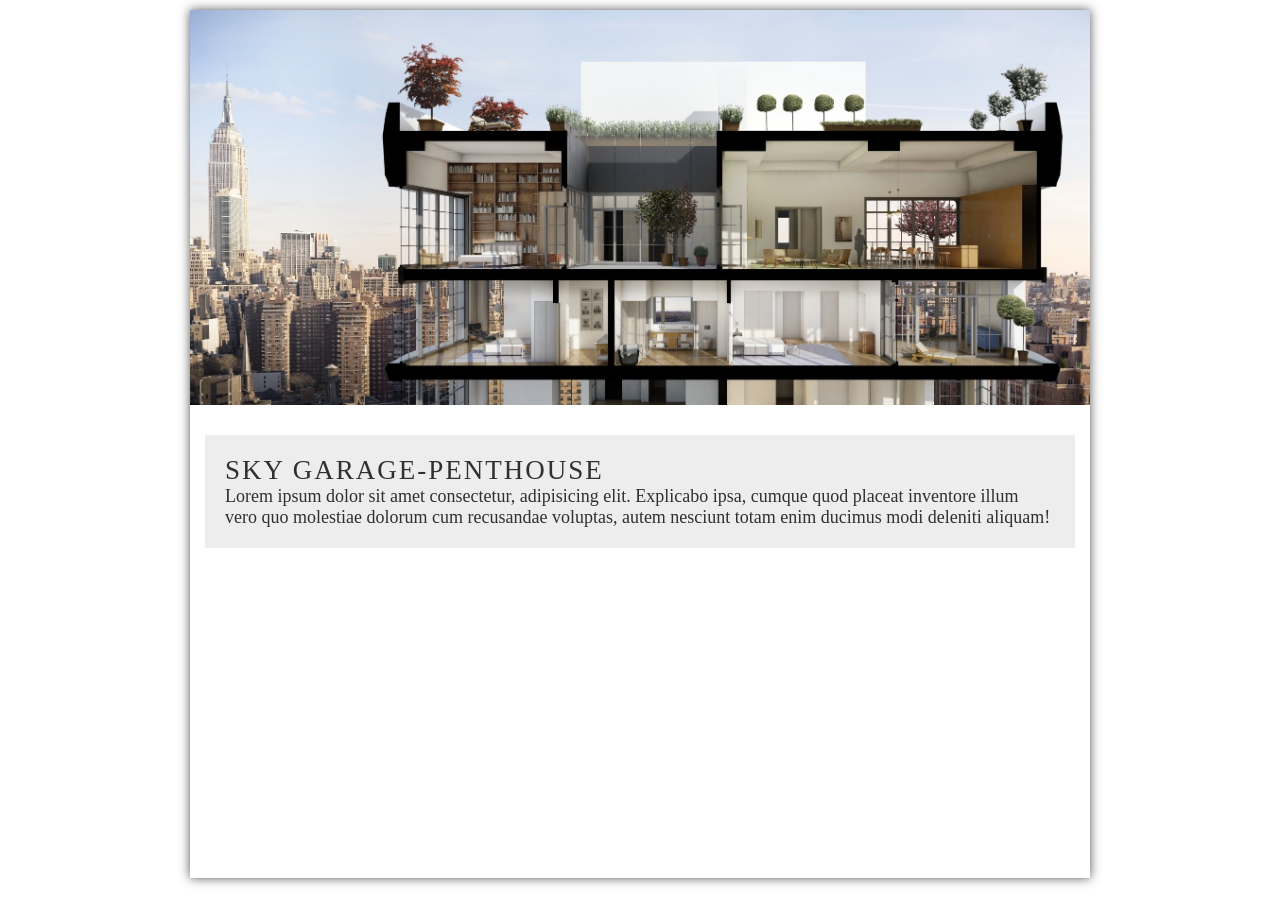
<file: index.html>
<!DOCTYPE html>
<html lang="en">

<head>
    <meta charset="UTF-8">
    <meta http-equiv="X-UA-Compatible" content="IE=edge">
    <meta name="viewport" content="width=device-width, initial-scale=1.0">
    <link rel="stylesheet" href="index.css">
    <title>Scroll Task</title>
</head>

<body>


    <section id="holder">
        <div class="image-wrap">
            <div class="image">

            </div>
        </div>


        <div id="scrollDiv">
            <div id="mainScrollTxts">
                <div id="contents">
                    <div id="divZero" class="commonDiv">
                        <h2>
                            SKY GARAGE-PENTHOUSE
                        </h2>
                        <p>
                            Lorem ipsum dolor sit amet consectetur, adipisicing elit. Explicabo ipsa, cumque quod placeat inventore illum vero quo molestiae dolorum cum recusandae voluptas, autem nesciunt totam enim ducimus modi deleniti aliquam!
                        </p>
                    </div>
                    <div id="divOne" class="commonDiv">
                        <h2>
                            16’ – 24’ FEET DOUBLE-HEIGHT CEILINGS
                        </h2>
                        <p>
                            Lorem ipsum, dolor sit amet consectetur adipisicing elit. Dolorum ducimus impedit ullam culpa recusandae mollitia odit reprehenderit facere dignissimos inventore consequuntur earum quaerat et itaque, in ipsam repudiandae doloribus molestias.
                        </p>
                    </div>
                    <div id="divTwo" class="commonDiv">
                        THIS IS THE DIV TWO IN THIS FIELD HERE!...
                    </div>
                    <div id="divThree" class="commonDiv">
                        THIS IS THE DIV Three IN THIS FIELD HERE!...
                    </div>
                    <div id="divFour" class="commonDiv">
                        THIS IS THE DIV Four IN THIS FIELD HERE!...
                    </div>
                </div>
            </div>
            <br>
        </div>
    </section>



    <script src="index.js"></script>
</body>

</html>
</file>
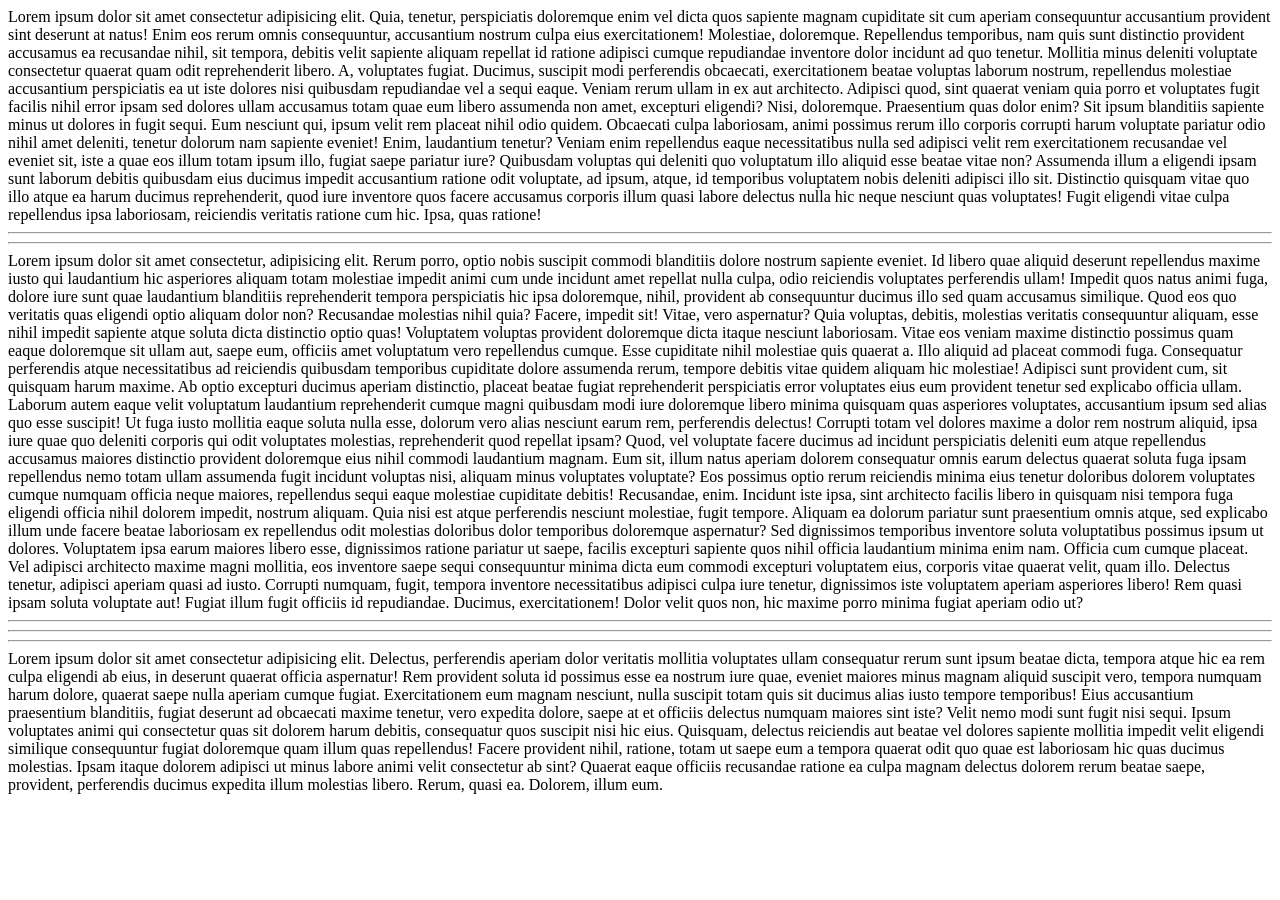
<file: scroll.html>
<!DOCTYPE html>
<html lang="en">

<head>
    <meta charset="UTF-8">
    <meta http-equiv="X-UA-Compatible" content="IE=edge">
    <meta name="viewport" content="width=device-width, initial-scale=1.0">
    <title>Scroll Text</title>
</head>

<body>
    <div id="divOne">
        Lorem ipsum dolor sit amet consectetur adipisicing elit. Quia, tenetur, perspiciatis doloremque enim vel dicta quos sapiente magnam cupiditate sit cum aperiam consequuntur accusantium provident sint deserunt at natus! Enim eos rerum omnis consequuntur,
        accusantium nostrum culpa eius exercitationem! Molestiae, doloremque. Repellendus temporibus, nam quis sunt distinctio provident accusamus ea recusandae nihil, sit tempora, debitis velit sapiente aliquam repellat id ratione adipisci cumque repudiandae
        inventore dolor incidunt ad quo tenetur. Mollitia minus deleniti voluptate consectetur quaerat quam odit reprehenderit libero. A, voluptates fugiat. Ducimus, suscipit modi perferendis obcaecati, exercitationem beatae voluptas laborum nostrum,
        repellendus molestiae accusantium perspiciatis ea ut iste dolores nisi quibusdam repudiandae vel a sequi eaque. Veniam rerum ullam in ex aut architecto. Adipisci quod, sint quaerat veniam quia porro et voluptates fugit facilis nihil error ipsam
        sed dolores ullam accusamus totam quae eum libero assumenda non amet, excepturi eligendi? Nisi, doloremque. Praesentium quas dolor enim? Sit ipsum blanditiis sapiente minus ut dolores in fugit sequi. Eum nesciunt qui, ipsum velit rem placeat nihil
        odio quidem. Obcaecati culpa laboriosam, animi possimus rerum illo corporis corrupti harum voluptate pariatur odio nihil amet deleniti, tenetur dolorum nam sapiente eveniet! Enim, laudantium tenetur? Veniam enim repellendus eaque necessitatibus
        nulla sed adipisci velit rem exercitationem recusandae vel eveniet sit, iste a quae eos illum totam ipsum illo, fugiat saepe pariatur iure? Quibusdam voluptas qui deleniti quo voluptatum illo aliquid esse beatae vitae non? Assumenda illum a eligendi
        ipsam sunt laborum debitis quibusdam eius ducimus impedit accusantium ratione odit voluptate, ad ipsum, atque, id temporibus voluptatem nobis deleniti adipisci illo sit. Distinctio quisquam vitae quo illo atque ea harum ducimus reprehenderit,
        quod iure inventore quos facere accusamus corporis illum quasi labore delectus nulla hic neque nesciunt quas voluptates! Fugit eligendi vitae culpa repellendus ipsa laboriosam, reiciendis veritatis ratione cum hic. Ipsa, quas ratione!
    </div>

    <hr>
    <hr>
    <div id="divTwo">
        Lorem ipsum dolor sit amet consectetur, adipisicing elit. Rerum porro, optio nobis suscipit commodi blanditiis dolore nostrum sapiente eveniet. Id libero quae aliquid deserunt repellendus maxime iusto qui laudantium hic asperiores aliquam totam molestiae
        impedit animi cum unde incidunt amet repellat nulla culpa, odio reiciendis voluptates perferendis ullam! Impedit quos natus animi fuga, dolore iure sunt quae laudantium blanditiis reprehenderit tempora perspiciatis hic ipsa doloremque, nihil,
        provident ab consequuntur ducimus illo sed quam accusamus similique. Quod eos quo veritatis quas eligendi optio aliquam dolor non? Recusandae molestias nihil quia? Facere, impedit sit! Vitae, vero aspernatur? Quia voluptas, debitis, molestias
        veritatis consequuntur aliquam, esse nihil impedit sapiente atque soluta dicta distinctio optio quas! Voluptatem voluptas provident doloremque dicta itaque nesciunt laboriosam. Vitae eos veniam maxime distinctio possimus quam eaque doloremque
        sit ullam aut, saepe eum, officiis amet voluptatum vero repellendus cumque. Esse cupiditate nihil molestiae quis quaerat a. Illo aliquid ad placeat commodi fuga. Consequatur perferendis atque necessitatibus ad reiciendis quibusdam temporibus cupiditate
        dolore assumenda rerum, tempore debitis vitae quidem aliquam hic molestiae! Adipisci sunt provident cum, sit quisquam harum maxime. Ab optio excepturi ducimus aperiam distinctio, placeat beatae fugiat reprehenderit perspiciatis error voluptates
        eius eum provident tenetur sed explicabo officia ullam. Laborum autem eaque velit voluptatum laudantium reprehenderit cumque magni quibusdam modi iure doloremque libero minima quisquam quas asperiores voluptates, accusantium ipsum sed alias quo
        esse suscipit! Ut fuga iusto mollitia eaque soluta nulla esse, dolorum vero alias nesciunt earum rem, perferendis delectus! Corrupti totam vel dolores maxime a dolor rem nostrum aliquid, ipsa iure quae quo deleniti corporis qui odit voluptates
        molestias, reprehenderit quod repellat ipsam? Quod, vel voluptate facere ducimus ad incidunt perspiciatis deleniti eum atque repellendus accusamus maiores distinctio provident doloremque eius nihil commodi laudantium magnam. Eum sit, illum natus
        aperiam dolorem consequatur omnis earum delectus quaerat soluta fuga ipsam repellendus nemo totam ullam assumenda fugit incidunt voluptas nisi, aliquam minus voluptates voluptate? Eos possimus optio rerum reiciendis minima eius tenetur doloribus
        dolorem voluptates cumque numquam officia neque maiores, repellendus sequi eaque molestiae cupiditate debitis! Recusandae, enim. Incidunt iste ipsa, sint architecto facilis libero in quisquam nisi tempora fuga eligendi officia nihil dolorem impedit,
        nostrum aliquam. Quia nisi est atque perferendis nesciunt molestiae, fugit tempore. Aliquam ea dolorum pariatur sunt praesentium omnis atque, sed explicabo illum unde facere beatae laboriosam ex repellendus odit molestias doloribus dolor temporibus
        doloremque aspernatur? Sed dignissimos temporibus inventore soluta voluptatibus possimus ipsum ut dolores. Voluptatem ipsa earum maiores libero esse, dignissimos ratione pariatur ut saepe, facilis excepturi sapiente quos nihil officia laudantium
        minima enim nam. Officia cum cumque placeat. Vel adipisci architecto maxime magni mollitia, eos inventore saepe sequi consequuntur minima dicta eum commodi excepturi voluptatem eius, corporis vitae quaerat velit, quam illo. Delectus tenetur, adipisci
        aperiam quasi ad iusto. Corrupti numquam, fugit, tempora inventore necessitatibus adipisci culpa iure tenetur, dignissimos iste voluptatem aperiam asperiores libero! Rem quasi ipsam soluta voluptate aut! Fugiat illum fugit officiis id repudiandae.
        Ducimus, exercitationem! Dolor velit quos non, hic maxime porro minima fugiat aperiam odio ut?
    </div>

    <hr>
    <hr>
    <hr>

    <div id="divThree">
        Lorem ipsum dolor sit amet consectetur adipisicing elit. Delectus, perferendis aperiam dolor veritatis mollitia voluptates ullam consequatur rerum sunt ipsum beatae dicta, tempora atque hic ea rem culpa eligendi ab eius, in deserunt quaerat officia aspernatur!
        Rem provident soluta id possimus esse ea nostrum iure quae, eveniet maiores minus magnam aliquid suscipit vero, tempora numquam harum dolore, quaerat saepe nulla aperiam cumque fugiat. Exercitationem eum magnam nesciunt, nulla suscipit totam quis
        sit ducimus alias iusto tempore temporibus! Eius accusantium praesentium blanditiis, fugiat deserunt ad obcaecati maxime tenetur, vero expedita dolore, saepe at et officiis delectus numquam maiores sint iste? Velit nemo modi sunt fugit nisi sequi.
        Ipsum voluptates animi qui consectetur quas sit dolorem harum debitis, consequatur quos suscipit nisi hic eius. Quisquam, delectus reiciendis aut beatae vel dolores sapiente mollitia impedit velit eligendi similique consequuntur fugiat doloremque
        quam illum quas repellendus! Facere provident nihil, ratione, totam ut saepe eum a tempora quaerat odit quo quae est laboriosam hic quas ducimus molestias. Ipsam itaque dolorem adipisci ut minus labore animi velit consectetur ab sint? Quaerat
        eaque officiis recusandae ratione ea culpa magnam delectus dolorem rerum beatae saepe, provident, perferendis ducimus expedita illum molestias libero. Rerum, quasi ea. Dolorem, illum eum.
    </div>

    <script>
        window.addEventListener('scroll', function() {
            let content = document.getElementById("divTwo");
            let contentPosition = content.getBoundingClientRect().top;
            let screenPosition = window.innerHeight;
            console.log(screenPosition + " : " + contentPosition);
            if (contentPosition < screenPosition) {
                console.log("Holla");
            }
        });
    </script>
</body>

</html>
</file>
<file: index.css>
* {
    margin: 0;
    padding: 0;
    box-sizing: border-box;
}

#holder {
    max-width: 900px;
    margin: 10px auto;
    box-shadow: 0px 0px 10px #555;
}

.image-wrap {
    margin: 0px auto;
}

.image {
    width: 100%;
    padding-top: calc(100% / (1903/835));
    background-image: url("stunning.png");
    background-image: url("image.jpg");
    background-size: 100%;
    background-position: center;
    background-repeat: no-repeat;
    transition: all 1s;
}

#contents h2 {
    font-weight: normal;
    letter-spacing: 2px;
}

#scrollDiv {
    max-width: 900px;
    padding: 0px 15px;
    margin: 0px auto;
}

#mainScrollTxts {
    overflow-y: scroll;
    margin-top: 20px;
}

#mainScrollTxts::-webkit-scrollbar {
    display: none;
}

#mainScrollTxts {
    -ms-overflow-style: none;
    scrollbar-width: none;
}

#divZero,
#divOne,
#divTwo,
#divFour,
#divThree {
    margin: 50px auto;
    background: #eeeded;
    padding: 20px;
    color: #312f2f;
    font-size: 18px;
}

#divZero {
    margin-top: 10px;
}


/* @media screen and (max-width: 750px) {
    #holder {
        margin: 22vh auto;
    }
} */
</file>
